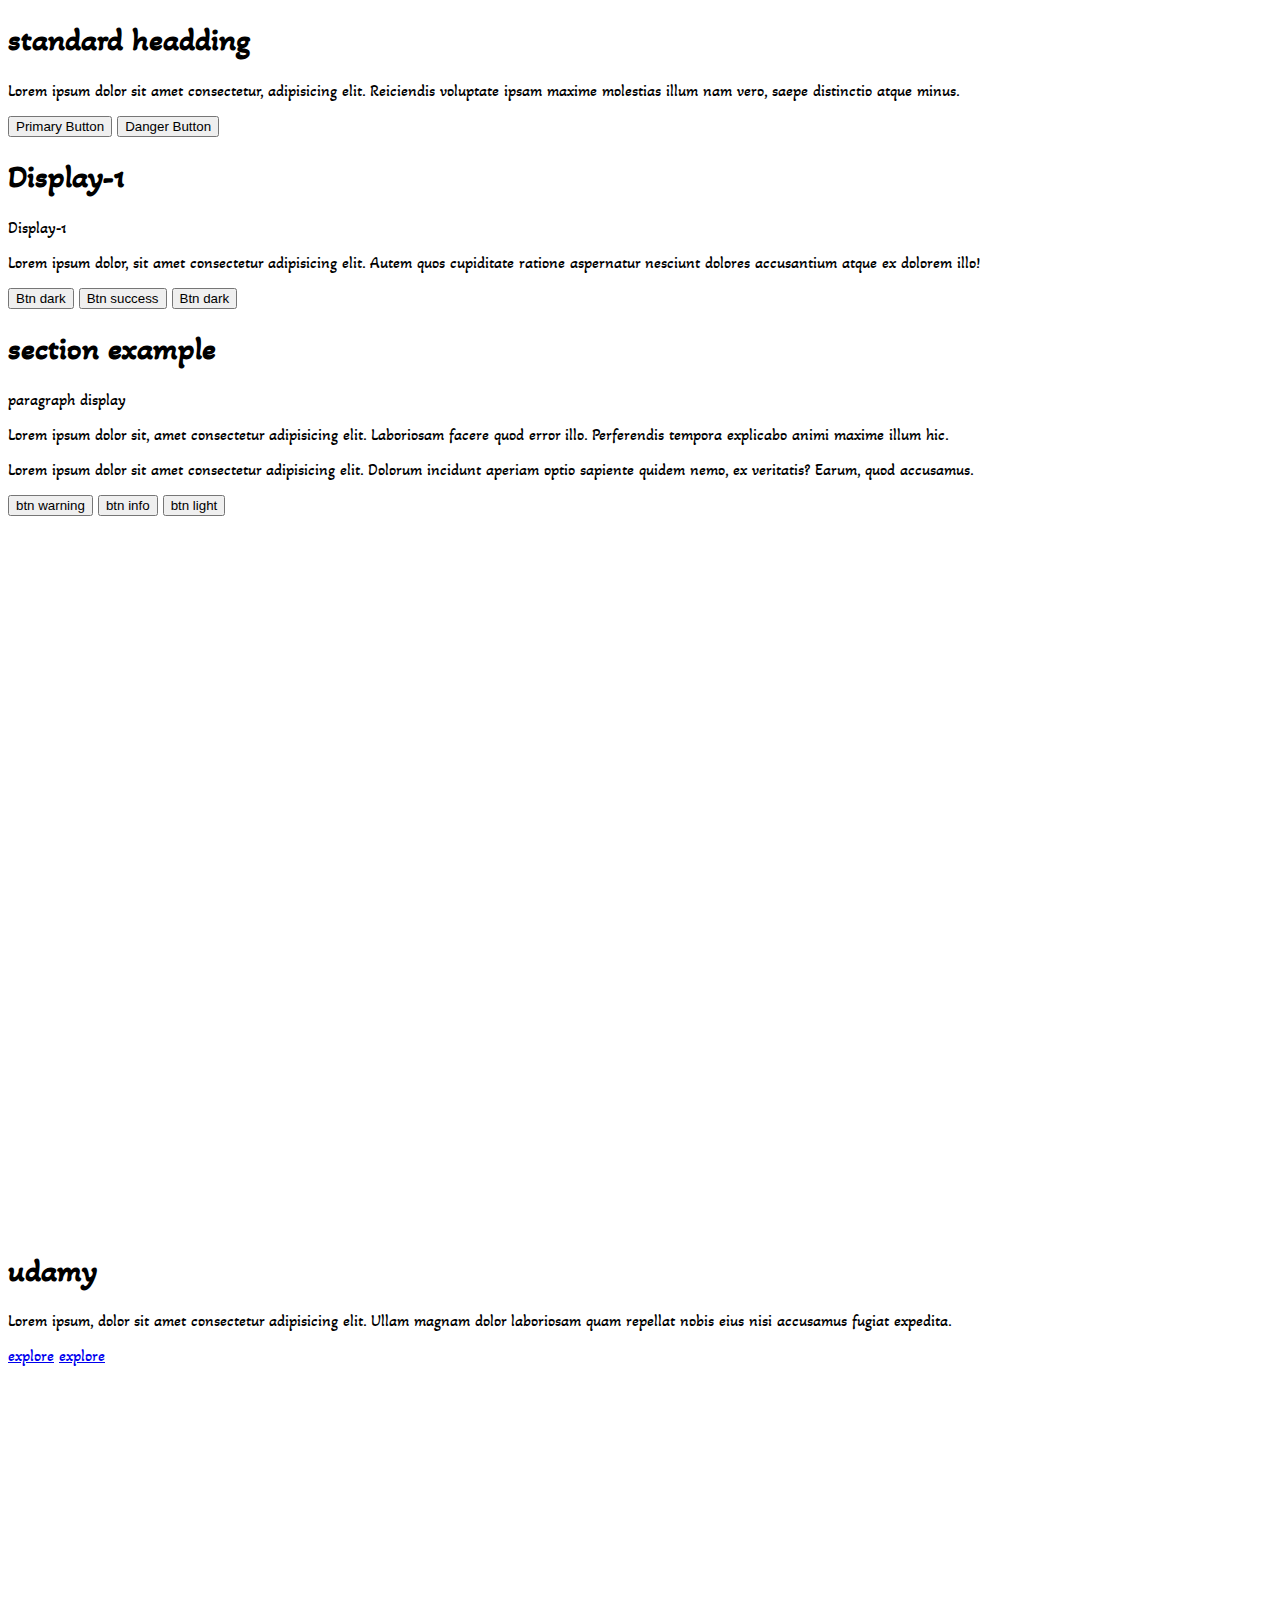
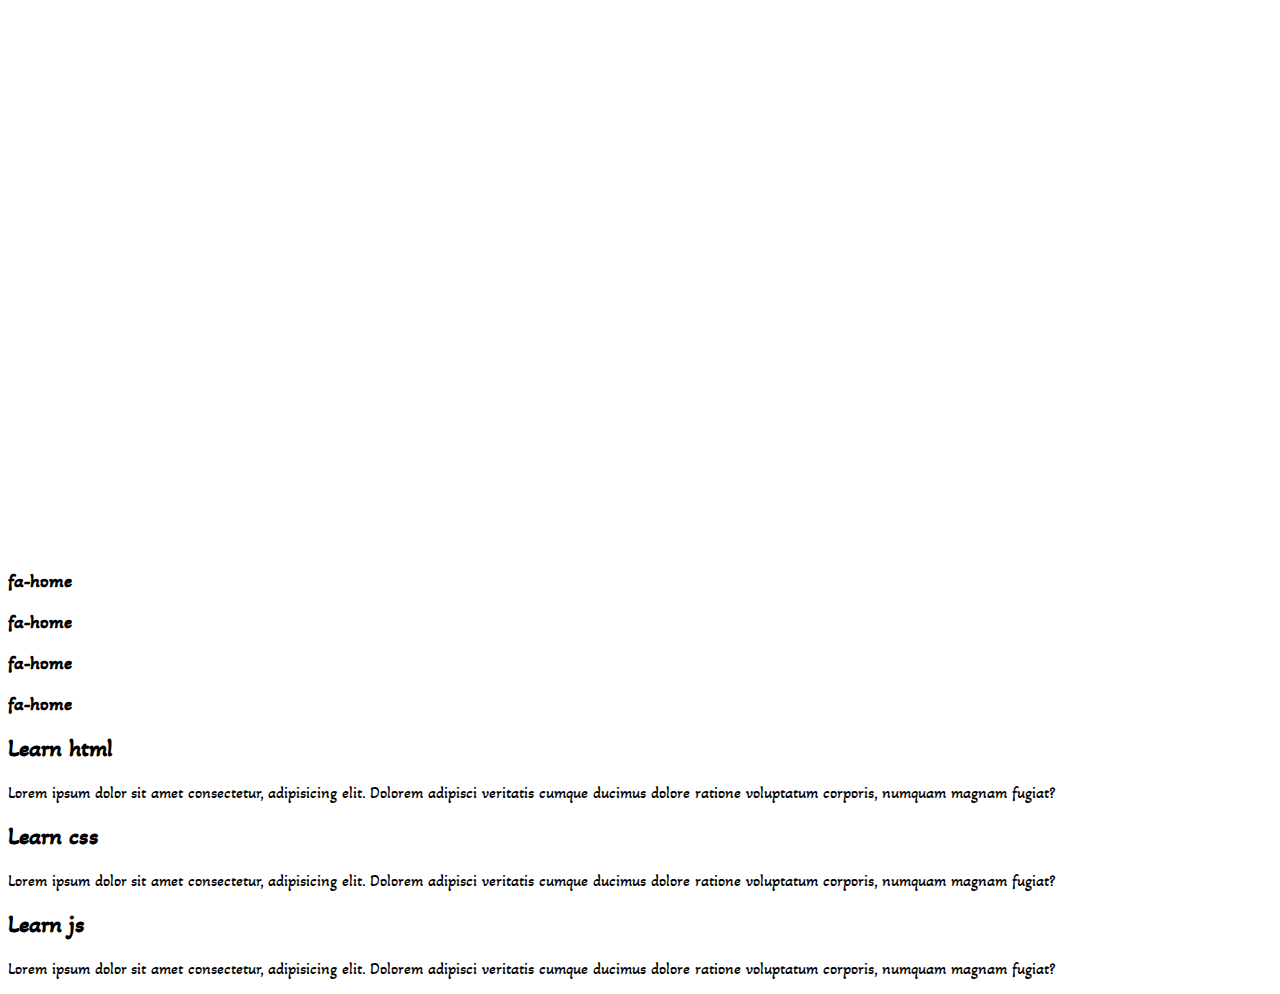
<file: index.html>
<!DOCTYPE html>
<html lang="en">
<head>
    <meta charset="UTF-8">
    <meta http-equiv="X-UA-Compatible" content="IE=edge">
    <meta name="viewport" content="width=device-width, initial-scale=1.0">
    <title>Bootstrap Project-1</title>
    <link rel="stylesheet" type="text/css" href="style.css" media="all">
    <!-- Bootstrap CSS -->
    <link href="https://cdn.jsdelivr.net/npm/bootstrap@5.0.0-beta2/dist/css/bootstrap.min.css" rel="stylesheet" integrity="sha384-BmbxuPwQa2lc/FVzBcNJ7UAyJxM6wuqIj61tLrc4wSX0szH/Ev+nYRRuWlolflfl" crossorigin="anonymous">
    <!--Font Awesome-->
    <link rel="stylesheet" href="https://pro.fontawesome.com/releases/v5.10.0/css/all.css" integrity="sha384-AYmEC3Yw5cVb3ZcuHtOA93w35dYTsvhLPVnYs9eStHfGJvOvKxVfELGroGkvsg+p" crossorigin="anonymous"/>
    <!-- Google fonts-->
    <link rel="preconnect" href="https://fonts.gstatic.com">
    <link href="https://fonts.googleapis.com/css2?family=Akaya+Telivigala&family=Open+Sans+Condensed:ital,wght@0,300;1,300&display=swap" rel="stylesheet">
</head>
<body>
    <div class="container bg-secondary text-white">
        <div class="row">
          <div class="col">
            <h1>standard headding</h1>
            <p class="text-danger">
              Lorem ipsum dolor sit amet consectetur, adipisicing elit. Reiciendis voluptate ipsam maxime molestias illum nam vero, saepe distinctio atque minus.
            </p>
            <button type="button" class="btn btn-primary m-2 p-2"> Primary Button</button>
            <button type="button" class="btn btn-danger m-2 p-2"> Danger Button</button>
          </div>
        </div>
      </div>
      <!-- end of container-->
      <div class="container-fluid bg-warning text-dark">
        <div class="row">
          <div class="col">
            <h1 class="display-1">Display-1</h1>
            <p class="display-4">Display-1</p>
            <p class="text-success lead px-5">Lorem ipsum dolor, sit amet consectetur adipisicing elit. Autem quos cupiditate ratione aspernatur nesciunt dolores accusantium atque ex dolorem illo!</p>
            <button class="btn btn-dark text-danger mt-4">Btn dark</button>
            <button class="btn btn-success text-muted mb-4">Btn success</button>
            <button class="btn btn-secondary text-primary mx-4">Btn dark</button>
            <!-- end of container fluid-->
          </div>
        </div>
    </div>
    <section id= "skills" class="bg-dark">
        <div class="container">
            <div class="row height align-items-center text-center">
                <div class="col">
                    <h1 class="text-white"> section example</h1>
                    <p class="display-4 text-warning">paragraph display
                    </p>
                    <p class="text-info px-5 text-right">Lorem ipsum dolor sit, amet consectetur adipisicing elit. Laboriosam facere quod error illo. Perferendis tempora explicabo animi maxime illum hic.</p>
                    <p class="text-light text-left py-4">Lorem ipsum dolor sit amet consectetur adipisicing elit. Dolorum incidunt aperiam optio sapiente quidem nemo, ex veritatis? Earum, quod accusamus.</p>
                    <button type="button" class="btn btn-warning text-seconday">btn warning</button>
                    <button type="button" class="btn btn-info text-dark">btn info</button>
                    <button type="button" class="btn btn-light text-dark">btn light</button>
                </div>
            </div>
        </div>
    </section>
    <!-- end paragraph section-->
    <section class="bg-light">
      <div class="container">
        <div class="row height align-items-center justify-content-center">
          <div class="col-9">
            <h1 class="display-2 text-danger text-uppercase">udamy</h1>
            <p class="text-muted lead my-4">Lorem ipsum, dolor sit amet consectetur adipisicing elit. Ullam magnam dolor laboriosam quam repellat nobis eius nisi accusamus fugiat expedita.</p>
            <a href="#" class="btn btn-secondary text-danger text-uppercase p-3 mt-3">explore</a>
            <a href="#" class="btn btn-dark text-light text-uppercase p-3 mx-3 mt-3">explore</a>
          </div>
        </div>
      </div>
    </section>
    <!--end second section-->
    <section class="bg-primary py-5">
      <div class="container-fluid">
        <div class="row">
          <div class="col text-center bg-danger">
            <i class="fas fa-home fa-3x text-light"></i>
            <h3 class="text-dark">fa-home</h3>
          </div>
          <div class="col text-center bg-info">
            <i class="fas fa-home fa-3x text-light"></i>
            <h3 class="text-dark">fa-home</h3>
          </div>
          <div class="col text-center bg-warning">
            <i class="fas fa-home fa-3x text-light"></i>
            <h3 class="text-dark">fa-home</h3>
          </div>
          <div class="col text-center bg-success">
            <i class="fas fa-home fa-3x text-light"></i>
            <h3 class="text-dark">fa-home</h3>
          </div>
        </div>
      </div>
    </section>
    <!-- end of first grid-->
    <section class="bg-light py-5">
      <div class="container-fluid">
        <div class="row">
          <!-- single column-->
          <div class="col-sm-4">
            <i class="fab fa-html5 fa-3x text-info"></i>
            <h2 class="text-capitalize text-dark py-3">Learn html</h2>
            <p class="muted">Lorem ipsum dolor sit amet consectetur, adipisicing elit. Dolorem adipisci veritatis cumque ducimus dolore ratione voluptatum corporis, numquam magnam fugiat?</p>
          </div>
          <!-- end of single column-->
          <div class="col-sm-4">
            <i class="fab fa-css3 fa-3x text-info"></i>
            <h2 class="text-capitalize text-dark py-3">Learn css</h2>
            <p class="muted">Lorem ipsum dolor sit amet consectetur, adipisicing elit. Dolorem adipisci veritatis cumque ducimus dolore ratione voluptatum corporis, numquam magnam fugiat?</p>
          </div>
          <!-- end of single column-->
          <div class="col-sm-4">
            <i class="fab fa-js fa-3x text-info"></i>
            <h2 class="text-capitalize text-dark py-3">Learn js</h2>
            <p class="muted">Lorem ipsum dolor sit amet consectetur, adipisicing elit. Dolorem adipisci veritatis cumque ducimus dolore ratione voluptatum corporis, numquam magnam fugiat?</p>
          </div>
          <!-- end of single column-->
        </div>
      </div>
    </section>
    <!-- Optional JavaScript; choose one of the two! -->

    <!-- Option 1: Bootstrap Bundle with Popper -->
    <script src="https://cdn.jsdelivr.net/npm/bootstrap@5.0.0-beta2/dist/js/bootstrap.bundle.min.js" integrity="sha384-b5kHyXgcpbZJO/tY9Ul7kGkf1S0CWuKcCD38l8YkeH8z8QjE0GmW1gYU5S9FOnJ0" crossorigin="anonymous"></script>

    <!-- Option 2: Separate Popper and Bootstrap JS -->
    <!--
    <script src="https://cdn.jsdelivr.net/npm/@popperjs/core@2.6.0/dist/umd/popper.min.js" integrity="sha384-KsvD1yqQ1/1+IA7gi3P0tyJcT3vR+NdBTt13hSJ2lnve8agRGXTTyNaBYmCR/Nwi" crossorigin="anonymous"></script>
    <script src="https://cdn.jsdelivr.net/npm/bootstrap@5.0.0-beta2/dist/js/bootstrap.min.js" integrity="sha384-nsg8ua9HAw1y0W1btsyWgBklPnCUAFLuTMS2G72MMONqmOymq585AcH49TLBQObG" crossorigin="anonymous"></script>
    -->
</body>
</html>
</file>
<file: style.css>
body{
    font-family: 'Akaya Telivigala', cursive;
}
.height{
    min-height: 100vh;;
}
</file>
